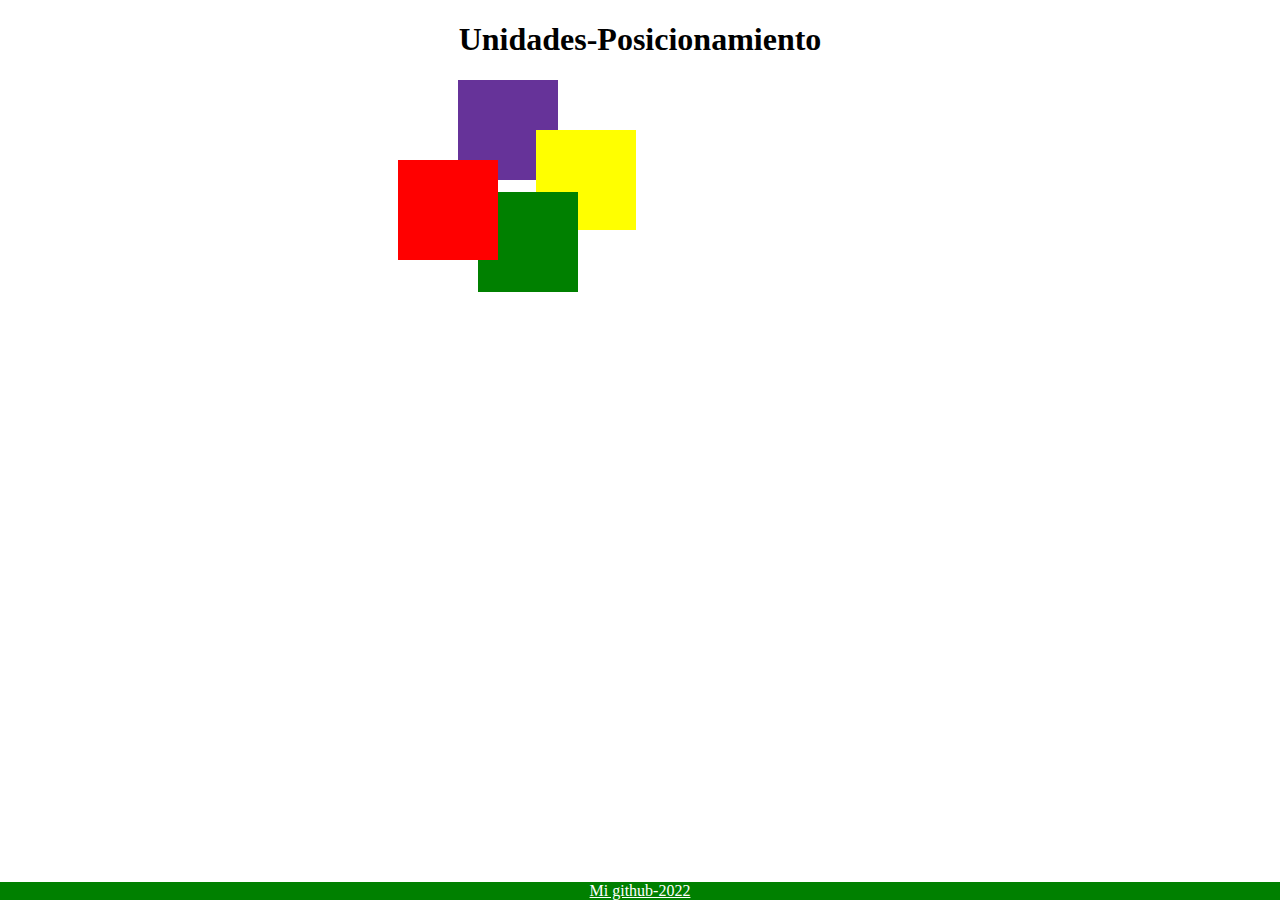
<file: index.html>
<!DOCTYPE html>
<html lang="en">
<head>
    <meta charset="UTF-8">
    <meta http-equiv="X-UA-Compatible" content="IE=edge">
    <meta name="viewport" content="width=device-width, initial-scale=1.0">
    <title>posicionamientos</title>
    <link rel="stylesheet" href="styles.css">
</head>
<body>
    <h1>Unidades-Posicionamiento</h1>
      <div class="caja1">
          <div class="caja2"></div>
      </div>

      <div class="caja3"></div>
      <div class="caja4"></div>
      
      <footer>
        <a href="https://github.com/academia-geek/aprendices-geek-entrenamiento-julietM">Mi github-2022</a>
    </footer>
</body>
</html>
</file>
<file: styles.css>
.caja1{
    background-color: rebeccapurple;
    width: 100px;
    height: 100px;
    position: relative;
    left: 450px;

   
}
.caja2{
    background-color: yellow;
    width: 100px;
    height: 100px;
    position: absolute;
    top: 50px;
    left: 78px;
    
}
.caja3{
    background-color: green;
    width: 100px;
    height: 100px;
    position: relative;
    left: 470px;
    top: 12px;
}
.caja4{
    background-color: red;
    width: 100px;
    height: 100px;
    position: relative;
    left: 390px;
    top: -120px;
}

footer a{
  position: fixed;
  left: 0;
  bottom: 0;
  width: 100%;
  background-color: green;
  color: white;
  text-align: center;
  font-family:Franklin Gothic ;
  

}
h1{
font-family: Franklin Gothic;
text-align: center;
}
</file>
